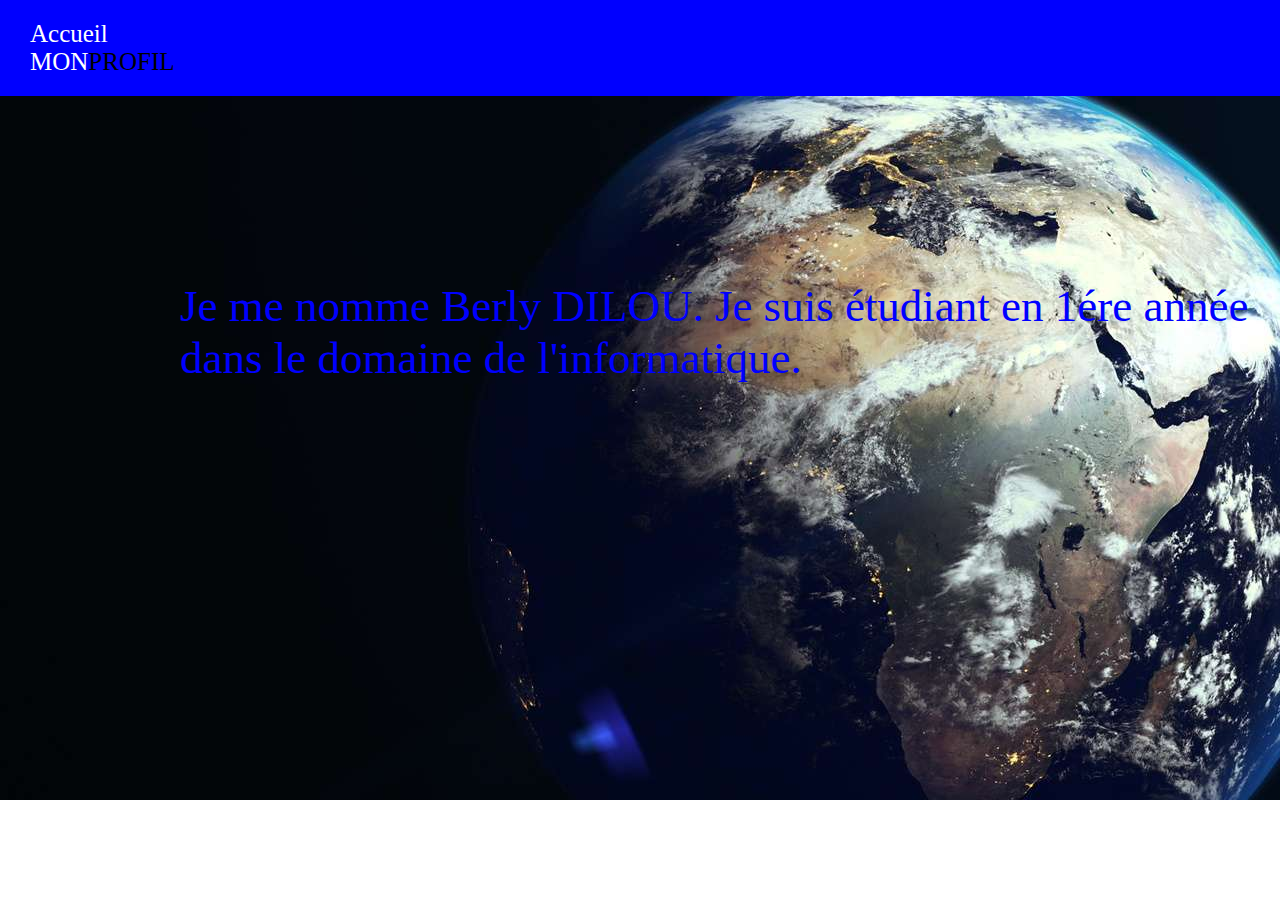
<file: page1.html>
<!DOCTYPE html>
<html lang="fr">
<head>
    <meta charset="UTF-8">
    <meta http-equiv="X-UA-Compatible" content="IE=edge">
    <meta name="viewport" content="width=device-width, initial-scale=1.0">
    <link href="style.css" rel="stylesheet">
    <title>Profil</title>
</head>
<body>
    <nav class="navbar">
        <div class="container">
            <!-- DIV GAUCHE LOGO -->
            <div class="logo-container">
                <li><a href="index.html" title="Accueil"> Accueil </a></li>
                
                <a href="">MON<span>PROFIL</span></a>
            </div>
            <!-- DIV DROITE MENU-->
            <div class="menu-container"></div>
        </div>
    </nav>
    <section class="section1">
        <div class="container2">
        <div class="text2">Je me nomme Berly DILOU. Je suis étudiant en 1ére année dans le domaine de l'informatique.</div>
        </div>
    </section>
</body>
</html>
</file>
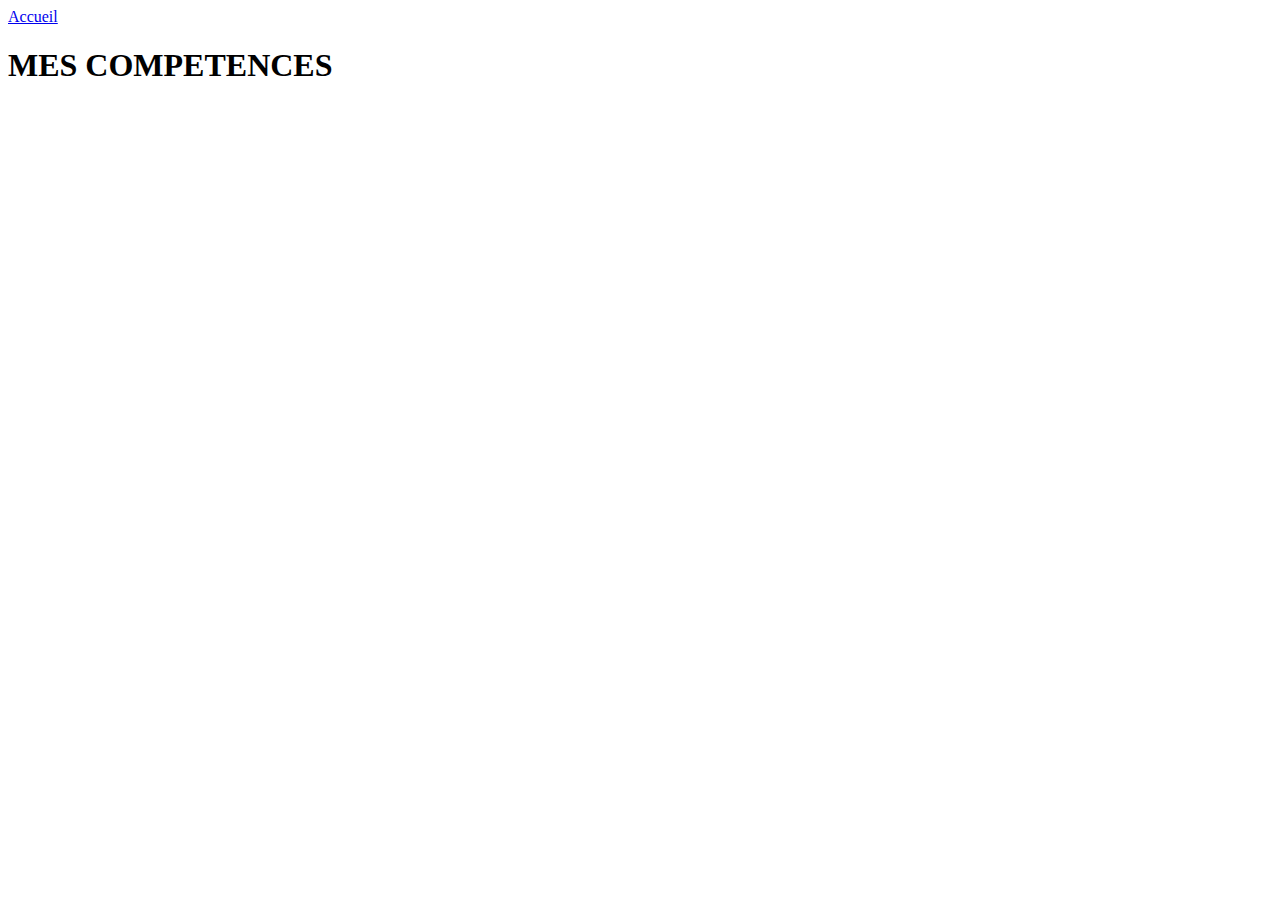
<file: page2.html>
<!DOCTYPE html>
<html lang="fr">
<head>
    <meta charset="UTF-8">
    <meta http-equiv="X-UA-Compatible" content="IE=edge">
    <meta name="viewport" content="width=device-width, initial-scale=1.0">
    <title>Compétences</title>
</head>
<body>
    <li><a href="index.html" title="Accueil"> Accueil </a></li>
    <h1>MES COMPETENCES</h1>
</body>
</html>
</file>
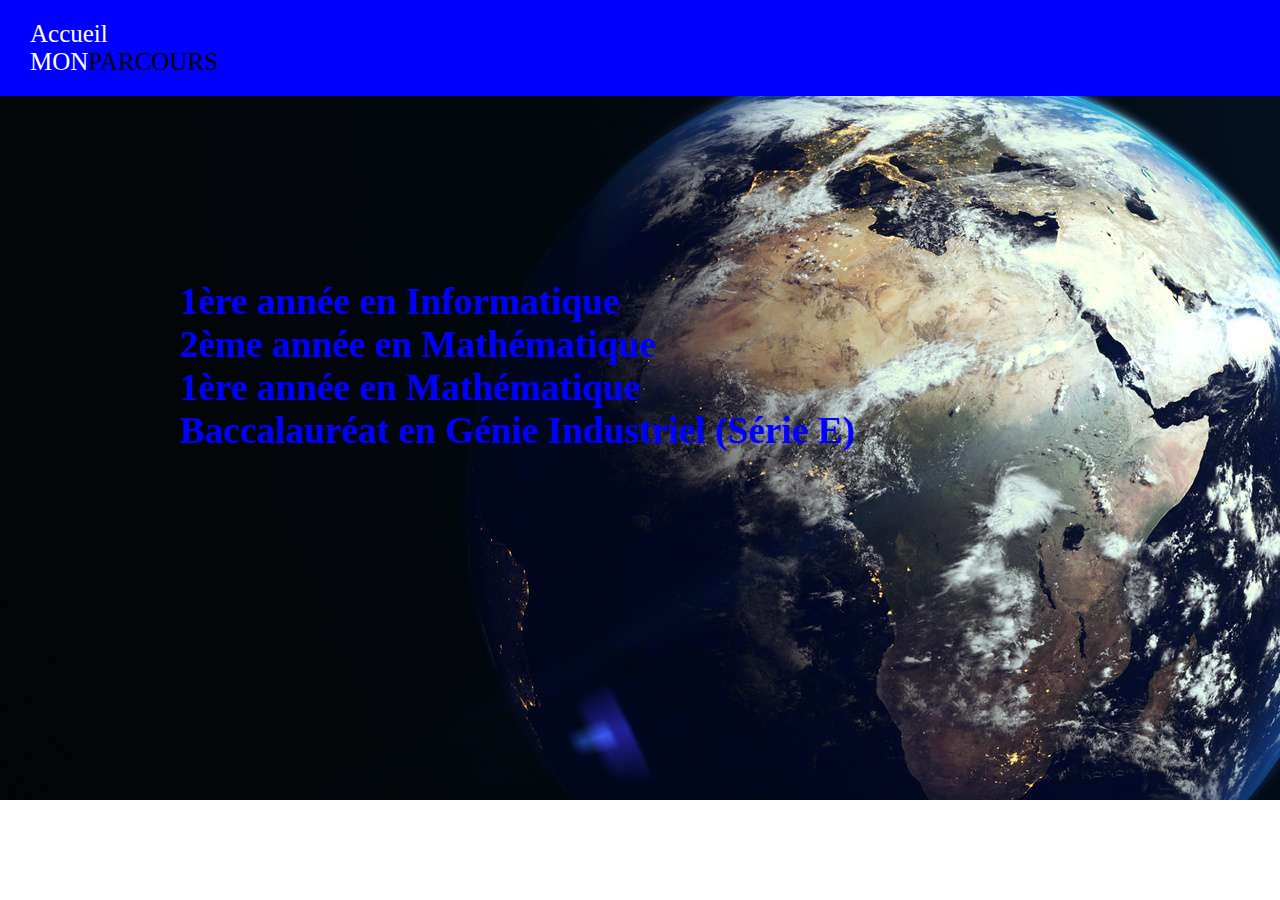
<file: page3.html>
<!DOCTYPE html>
<html lang="fr">
<head>
    <meta charset="UTF-8">
    <meta http-equiv="X-UA-Compatible" content="IE=edge">
    <meta name="viewport" content="width=device-width, initial-scale=1.0">
    <link href="style.css" rel="stylesheet">
    <title>Parcous</title>
</head>
<body>
    <nav class="navbar">
        <div class="container">
            <!-- DIV GAUCHE LOGO -->
            <div class="logo-container">
                <li><a href="index.html" title="Accueil"> Accueil </a></li>
                
                <a href="">MON<span>PARCOURS</span></a>
            </div>
            <!-- DIV DROITE MENU-->
            <div class="menu-container"></div>
        </div>
    </nav>
    <section class="section1">
        <div class="container2">
        <div class="text2">
            <ul>
                <p>
                    <li><h5>1ère année en Informatique</h5></li>
                    <li><h5>2ème année en Mathématique</h5></li>	
                    <li><h5>1ère année en Mathématique</h5></li>
                    <li><h5>Baccalauréat en Génie Industriel (Série E)</h5></li>
                </p>
                </ul> 
        </div>
        </div>
    </section>
</body>
</html>
</file>
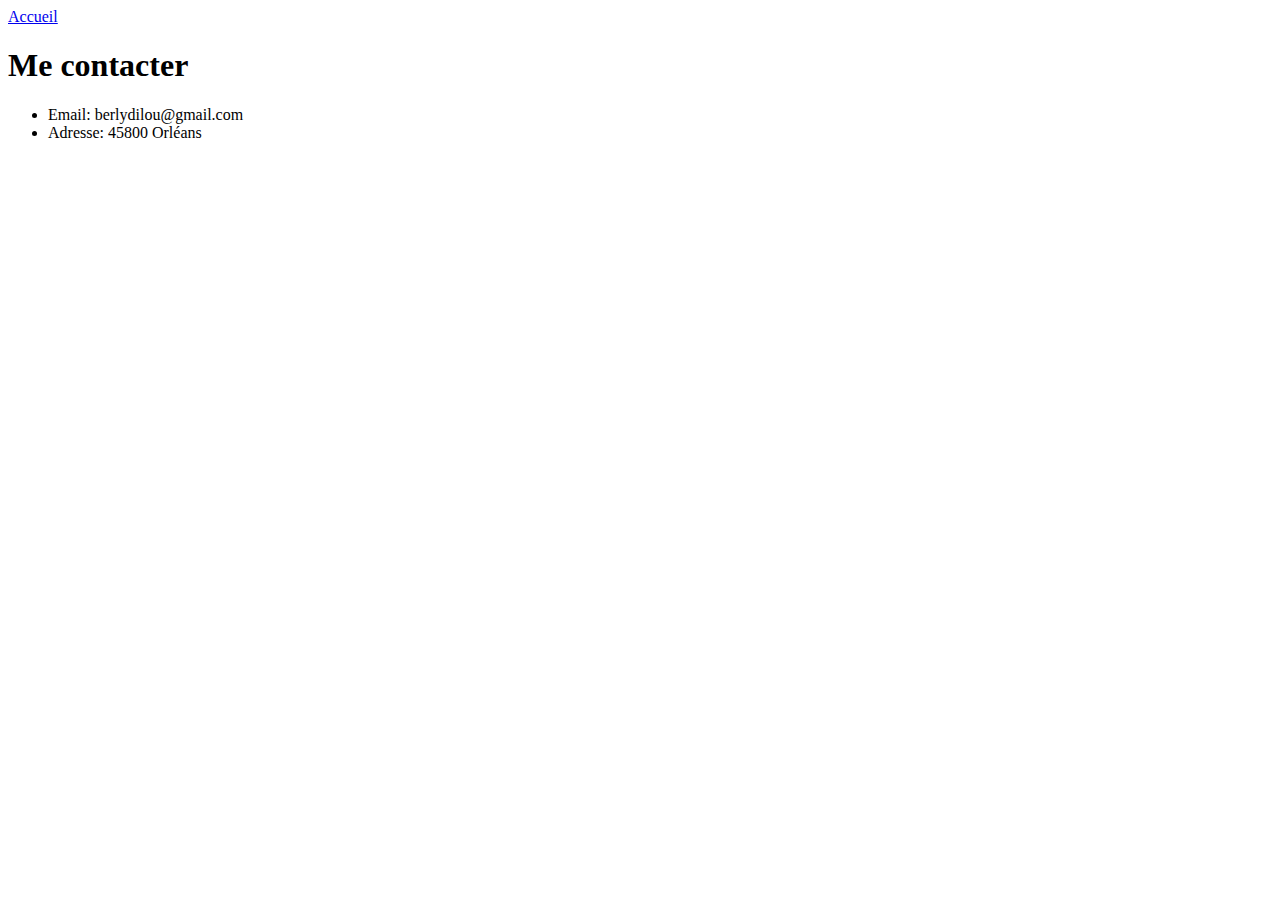
<file: page4.html>
<!DOCTYPE html>
<html lang="fr">
<head>
    <meta charset="UTF-8">
    <meta http-equiv="X-UA-Compatible" content="IE=edge">
    <meta name="viewport" content="width=device-width, initial-scale=1.0">
    <title>Contact</title>
</head>
<body>
    <li><a href="index.html" title="Accueil"> Accueil </a></li>
    <h1>Me contacter</h1>
<ul>
    <li>Email: berlydilou@gmail.com</li>
    <li>Adresse: 45800 Orléans</li>
</ul>
</body>
</html>
</file>
<file: style.css>
*{
    padding: 0px;
    margin: 0px;
    list-style: none;
    text-decoration: none;
}
.navbar{
    background-color: blue;
    position: fixed;
    width: 100%;

}

.container{
    display: flex;
    justify-content: space-between;
    padding: 20px 30px;
}
/**** MENU CONTAINER ****/
.navbar .container .menu-container li{
    display: inline-block;
}
.navbar .container a{
    color: white;
}
.navbar .container .menu-container ul{
    padding: 3px 10px;
}
.navbar .container .menu-container li{
    margin: 10px;
}

.menu-container a:hover{
    color: black;
    transition: 0.8s;
}
/******** Traitement de logo gauche ********/
.container .logo-container a{
    font-size: 25px;
    font-size: 800;
    font-family: 'Times New Roman', Times, serif;

}
.container .logo-container span{
    color: black;
    font-size: 25px;
    font-size: 800; 
    font-family: 'Times New Roman', Times, serif;

}

/******** Traitement de la section 1 (une) ********/

.section1{
    height: 800px;
    background: url(La\ Terre.jpg);
}
.section1 .container2 {
    padding-top: 280px;
    padding-left: 180px;
    color: white;
}
.section1 .container2 .text1 {
    font-size: 35px;
}

.section1 .container2 .text2 {
    font-size: 45px;
    font-weight: 500;
    color: blue;
}
.section1 .container2 .text3 {
    font-size: 27px;
    font-weight: 500;
}
.section1 .container2 .text3 span{
    font-size: 27px;
    font-weight: 500;
    color: blue;
}

/******** BOUTON 1 ********/
.section1 .container2 .bouton1 a{
    border: blue;
    background-color: blue;
    color: white;
    padding: 10px 25px;
    border-radius: 10px;
}
.section1 .container2 .bouton1{
    margin-top: 30px;
}
.section1 .container2 .bouton1 a:hover{
    background: none;
}
</file>
